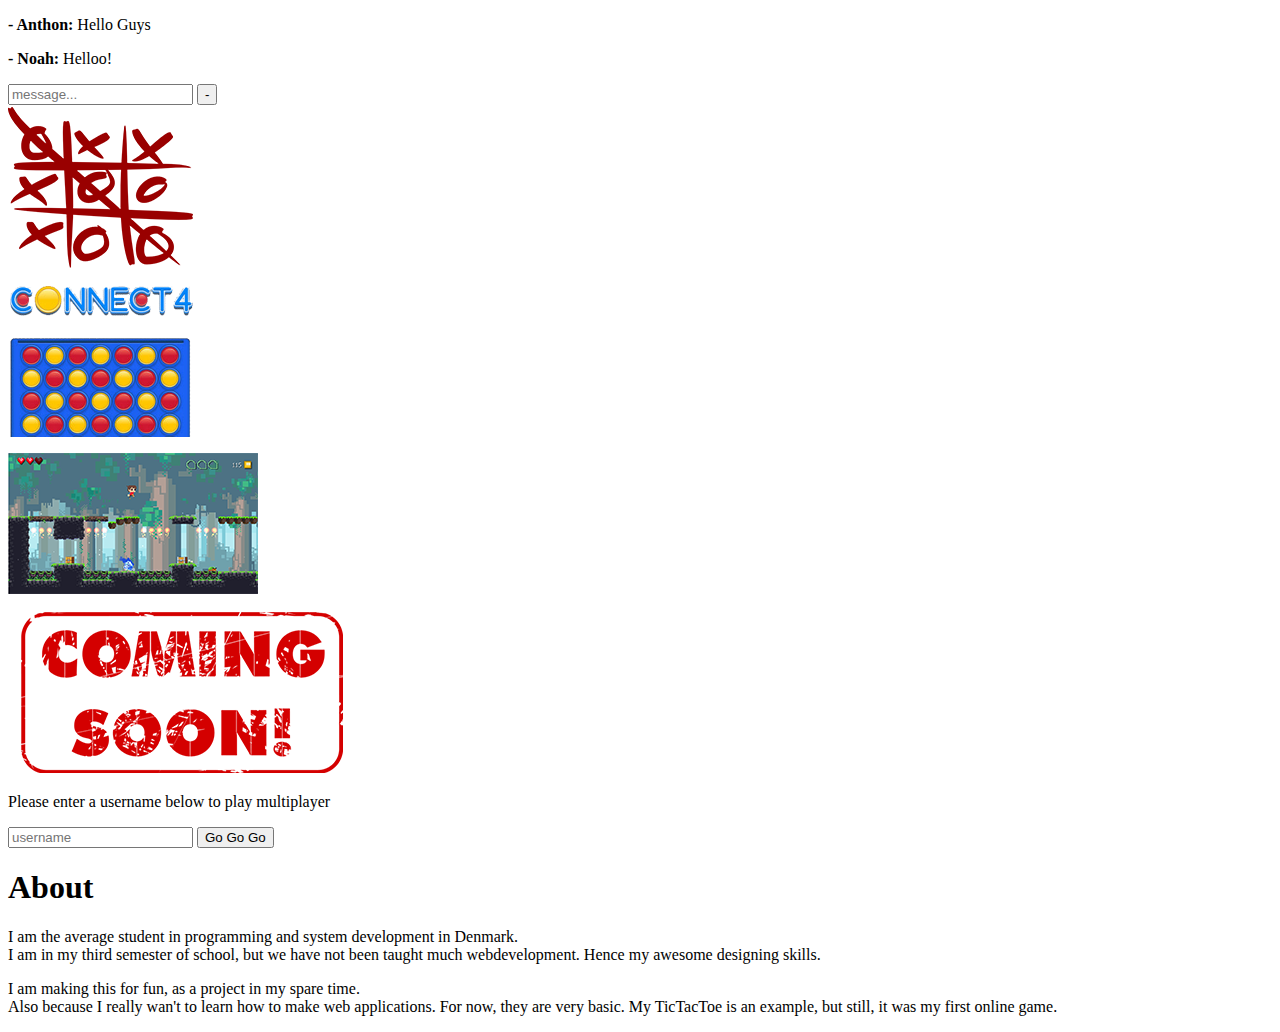
<file: client/example_code.html>
<!DOCTYPE html>
<html lang="en">
<head>
    <meta charset="UTF-8">
    <title>Title</title>
</head>
<body>

<div id="middle_section_home">
    <div id="chat_container">
        <div id="message_container">
            <p class="message"><b>- Anthon:</b> Hello Guys</p>
            <p class="message"><b>- Noah:</b> Helloo!</p>
        </div>
    </div>
    <div id="message_input_container">
        <input type="text" id="message_input" placeholder="message...">
        <button id="message_btn">-</button>
    </div>
</div>

<div id="middle_section_game">
    <div class="game_container" id="tictactoe_container">
        <img class="game_imgs" src="img/btns/tictactoe_btn.png" alt="Tic Tac Toe">
    </div>

    <div class="game_container" id="connect4_container">
        <img class="game_imgs" src="img/btns/connect4_btn.png" alt="Tic Tac Toe">
    </div>

    <div class="game_container" id="platformer_container">
        <img class="game_imgs" src="img/btns/platformer_btn.png" alt="Tic Tac Toe">
    </div>

    <div class="game_container" id="upcoming_container">
        <img class="game_imgs" src="img/btns/coming_soon_btn.png" alt="Tic Tac Toe">
    </div>
</div>

<div id="middle_section_login">
    <p id="login_message" class="login_messageC">Please enter a username below to play multiplayer</p>
    <input type="text" id="username_input" placeholder="username">
    <button id="login_btn">Go Go Go</button>
</div>

<div id="middle_section_about">
    <h1 id="about_title">About</h1>
    <div id="about_me_container">
        <p id="me_info">I am the average student in programming and system development in Denmark.<br>
            I am in my third semester of school, but we have not been taught much webdevelopment.
            Hence my awesome designing skills.</p>
    </div>
    <div id="about_why_container">
        <p id="why_info">I am making this for fun, as a project in my spare time.<br>
            Also because I really wan't to learn how to make web applications.
            For now, they are very basic. My TicTacToe is an example, but still, it was my first online game.</p>
    </div>
</div>

</body>
</html>
</file>
